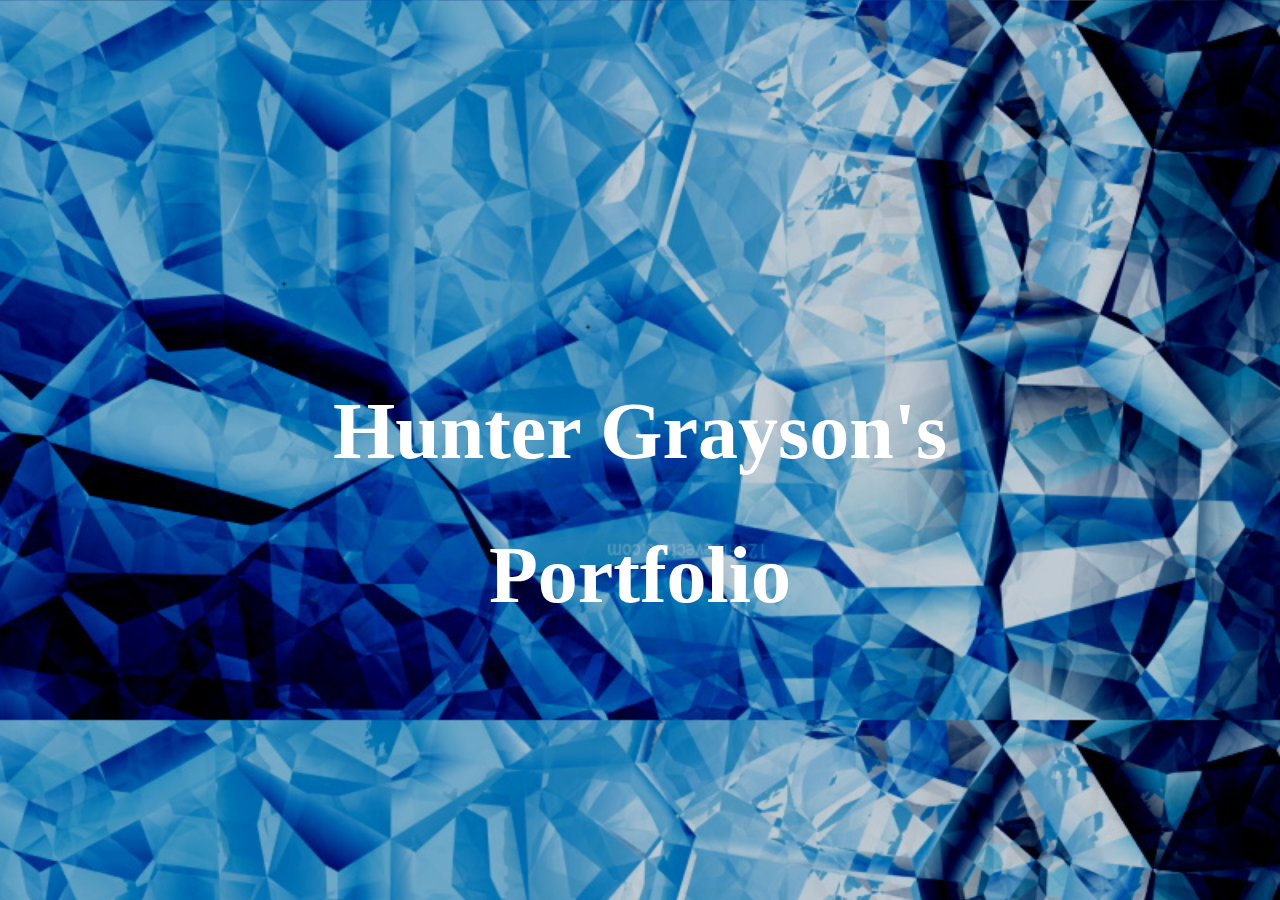
<file: hunter_video_text_file.html>
<!DOCTYPE html>
<html>
    <style> 
    body {
        background-image: url('./Images/video_background.jpg');
        background-size: cover;
        background-repeat: repeat-y;
      }
    h1 {
        font-size:80px;
        color: white
    }

    </style>
    <br>
    <br>
    <br>
    <br>
    <br>
    <br>
    <br>
    <br>
    <br>
    <br>
    <br>
    <br>
    <br>
    <br>
    <br>
    <br>
    <br>
    <br>
    
    <head>
        <title>Hunter's Portfolio</title>
    </head>
    <body>
        <h1><center>Hunter Grayson's</center></h1>
        <h1><center>Portfolio</center></h1>
    </body>
</html>
</file>
